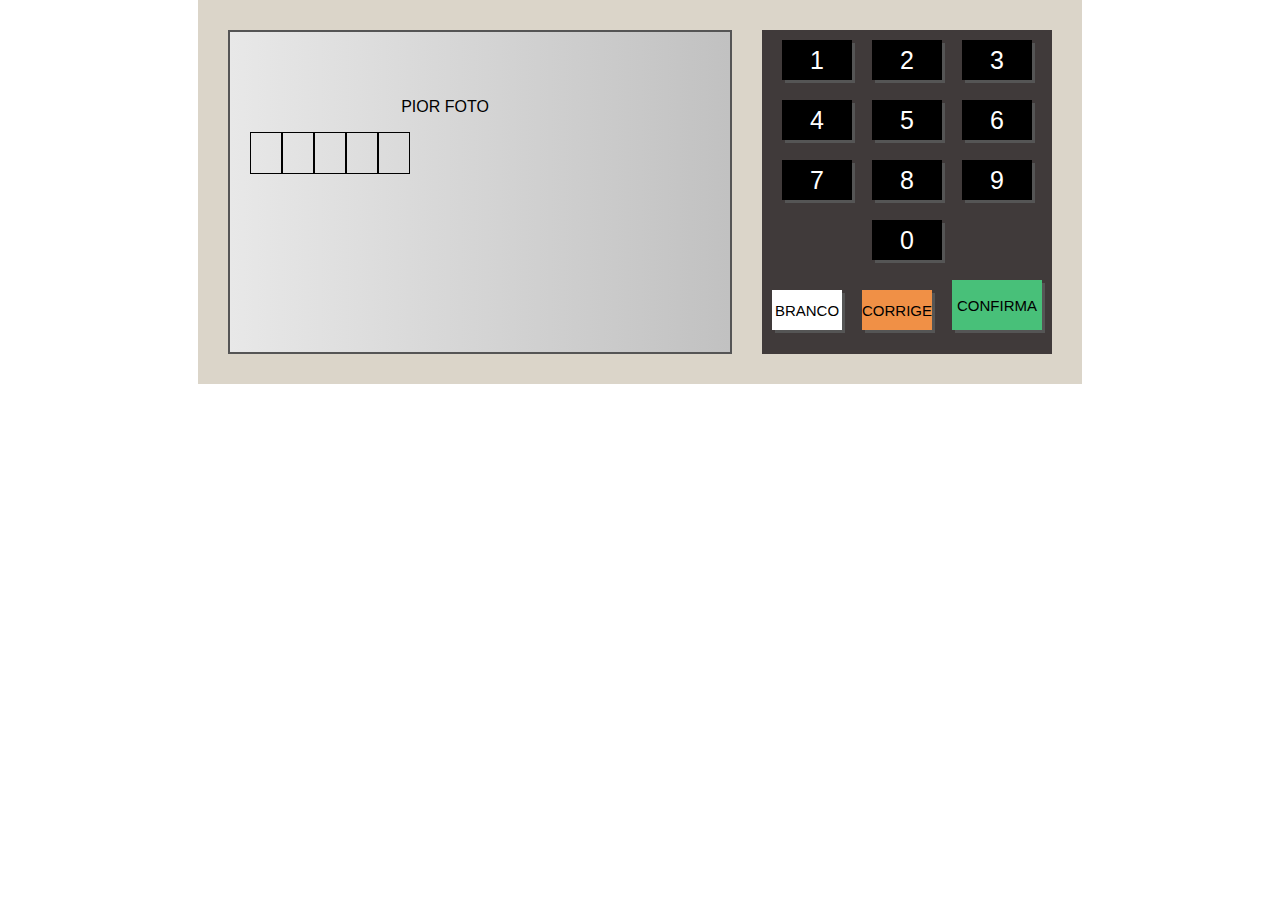
<file: index.html>
<!DOCTYPE html>
<html lang="pt-BR">
<head>
    <meta charset="UTF-8">
    <meta name="viewport" content="width=device-width, initial-scale=1.0">
    <title>Urna Eletrônica</title>
    <link rel="stylesheet" href="style.css" />
</head>
<body>
    <div class="urna">
        <div class="tela">
            <div class="d-1">
                <div class="d-1-left">
                    <div class="d-1-1">
                        <span>SEU VOTO PARA</span>
                    </div>
                    <div class="d-1-2">
                        <span>VEREADOR</span>
                    </div>
                    <div class="d-1-3">
                        <div class="numero pisca"></div>
                        <div class="numero"></div>
                    </div>
                    <div class="d-1-4">
                        Nome: FULANO DE TAL<br/>
                        Partido: QQQ<br/>
                        Vice-Prefeito: BELTRANO DE TAL
                    </div>
                </div>
                <div class="d-1-right">
                    <div class="d-1-image">
                        <img src="images/84.jpg" alt="" />
                        Prefeito
                    </div>
                    <div class="d-1-image small">
                        <img src="images/84_2.jpg" alt="" />
                        Vice-Prefeito
                    </div>
                </div>
            </div>
            <div class="d-2">
                Aperte a tela:<br/>
                CONFIRMA para CONFIRMAR este voto<br/>
                CORRIGE para REINICIAR este voto
            </div>
        </div>
        <div class="teclado">
            <div class="teclado--linha">
                <div class="teclado--botao" onclick="clicou('1')">1</div>
                <div class="teclado--botao" onclick="clicou('2')">2</div>
                <div class="teclado--botao" onclick="clicou('3')">3</div>
            </div>
            <div class="teclado--linha">
                <div class="teclado--botao" onclick="clicou('4')">4</div>
                <div class="teclado--botao" onclick="clicou('5')">5</div>
                <div class="teclado--botao" onclick="clicou('6')">6</div>
            </div>
            <div class="teclado--linha">
                <div class="teclado--botao" onclick="clicou('7')">7</div>
                <div class="teclado--botao" onclick="clicou('8')">8</div>
                <div class="teclado--botao" onclick="clicou('9')">9</div>
            </div>
            <div class="teclado--linha">
                <div class="teclado--botao" onclick="clicou('0')">0</div>
            </div>
            <div class="teclado--linha">
                <div class="teclado--botao botao--branco" onclick="branco()">BRANCO</div>
                <div class="teclado--botao botao--corrige" onclick="corrige()">CORRIGE</div>
                <div class="teclado--botao botao--confirma" onclick="confirma()">CONFIRMA</div>
            </div>
        </div>
    </div>

    <script src="etapas.js"></script>
    <script src="script.js"></script>
</body>
</html>
</file>
<file: style.css>
@keyframes pisca {
    0% { opacity: 0.2; }
    50% { opacity: 1; }
    100% { opacity: 0.2; }
}

body {
    margin: 0;
    display: flex;
    justify-content: center;
    align-items: center;
    font-family: Arial, Helvetica, sans-serif;
}

.urna {
    background-color: #dbd5c9;
    padding: 30px;
    display: flex;
}
.tela {
    width: 500px;
    height: 320px;
    background: linear-gradient(to right, #E8E8E8, #C1C1C1);
    border: 2px solid #555;
    display: flex;
    flex-direction: column;
}
.teclado {
    margin-left: 30px;
    background-color: #403A3A;
}
.teclado--linha {
    display: flex;
    justify-content: center;
    align-items: flex-end;
}
.teclado--botao {
    width: 70px;
    height: 40px;
    background-color: #000;
    color: #FFF;
    font-size: 25px;
    display: flex;
    justify-content: center;
    align-items: center;
    margin: 10px;
    cursor: pointer;
    box-shadow: 3px 3px 0px #555;
}
.botao--branco {
    background-color: #FFF;
    color: #000;
    font-size: 15px;
}
.botao--corrige {
    background-color: #F09046;
    color: #000;
    font-size: 15px;
}
.botao--confirma {
    background-color: #48C079;
    color: #000;
    font-size: 15px;
    width: 90px;
    height: 50px;
}


.d-1 {
    flex: 1;
    display: flex;
}
.d-1-left {
    flex: 1;
    display: flex;
    flex-direction: column;
    padding-left: 20px;
}
.d-1-1 {
    height: 50px;
    display: flex;
    align-items: center;
}
.d-1-2 {
    height: 50px;
    display: flex;
    align-items: center;
    justify-content: center;
}
.d-1-3 {
    height: 50px;
}
.numero {
    display: inline-block;
    width: 30px;
    height: 40px;
    border: 1px solid #000;
    text-align: center;
    line-height: 40px;
    font-size: 25px;
}
.pisca {
    animation-name: pisca;
    animation-duration: 1s;
    animation-iteration-count: infinite;
}
.d-1-4 {
    flex: 1;
    line-height: 30px;
}

.d-1-right {
    width: 90px;
    display: flex;
    flex-direction: column;
    align-items: flex-end;
}
.d-1-image {
    border: 1px solid #000;
    background-color: #FFF;
    text-align: center;
    font-size: 14px;
}
.d-1-image img {
    width: 100%;
}
.d-1-image.small {
    width: 80%;
    font-size: 12px;
}


.d-2 {
    height: 50px;
    font-size: 14px;
    border-top: 2px solid #000;
    padding-left: 10px;
}

.aviso--grande {
    font-size: 40px;
    font-weight: bold;
}
.aviso--gigante {
    font-size: 70px;
    font-weight: bold;
    flex: 1;
    display: flex;
    justify-content: center;
    align-items: center;
}
</file>
